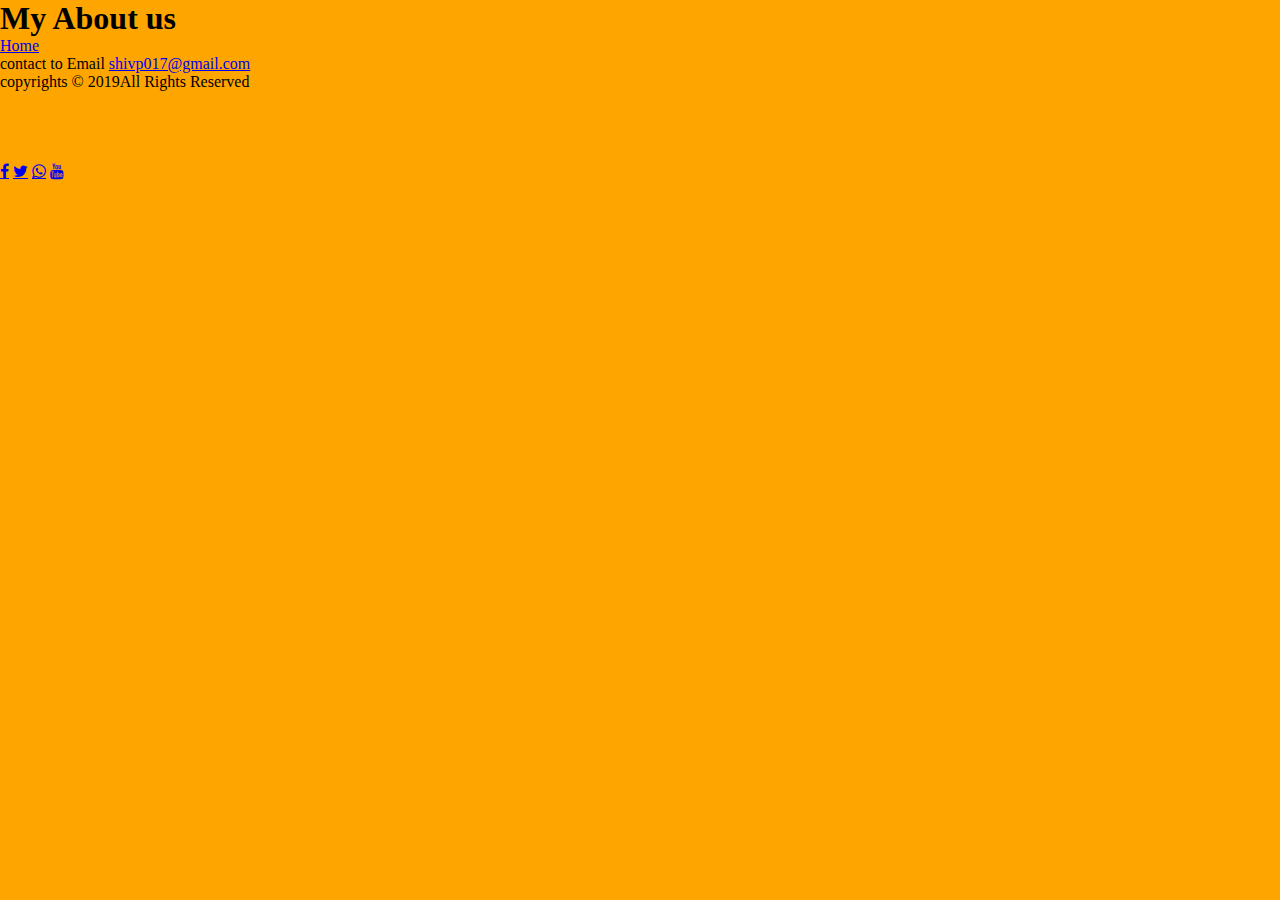
<file: about.html>
<!DOCTYPE html>
<html lang="en">
  <head>
    <meta charset="utf-8">

    <title>About</title>
    <link rel="stylesheet" href="./css/style.css">
  </head>
  <body>

        <div id="branding">
          <h1><span class="highlight">My</span> About us</h1>
        </div>
          <ul>
            <li><a href="index.html">Home</a></li>
          </ul>
      </div>  
          <p class="dark">
            contact to Email <a href="http://www.gmail.com">shivp017@gmail.com</a>
          </p>








          
    <footer>
      <p>copyrights © 2019All Rights Reserved</p>


    <link rel="stylesheet" href="https://cdnjs.cloudflare.com/ajax/libs/font-awesome/4.7.0/css/font-awesome.min.css">
<br>
<br>
<br>
<br>
<div id="social">
<a href="https://www.facebook.com/" class="fa fa-facebook"></a>
<a href="https://www.twitter.com/" class="fa fa-twitter"></a>
<a href="https://www.whatsapp.com/" class="fa fa-whatsapp"></a>
<a href="https://www.youtube.com/" class="fa fa-youtube"></a>
</div>
    </footer>
  </body>
</html>
</file>
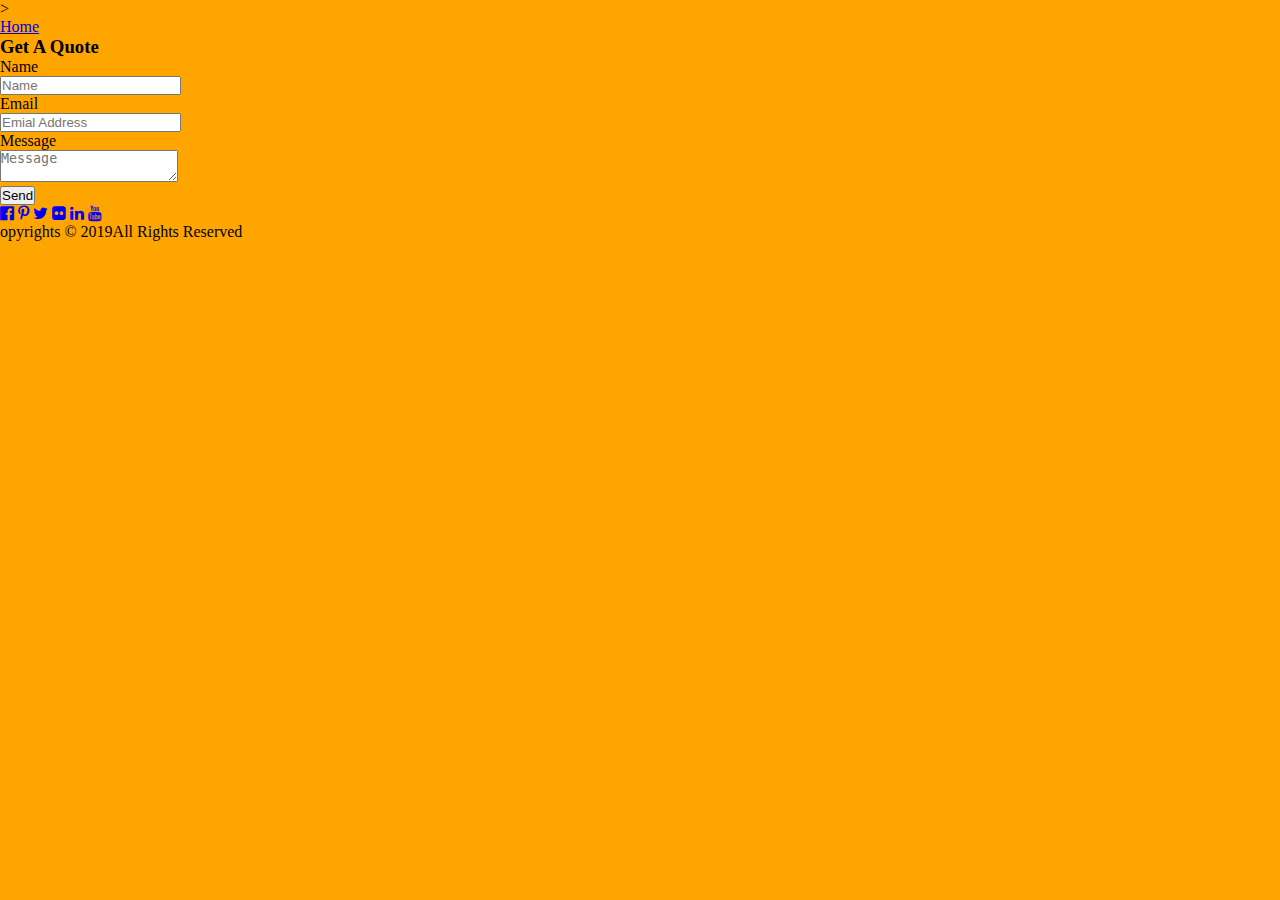
<file: services.html>
<!DOCTYPE html>
<html lang="en">
  <head>
    <meta charset="utf-8">
  
    <title> Services</title>
    <link rel="stylesheet" href="./css/style.css">
  </head>
  <body>
      >
          <ul>
            <li><a href="index.html">Home</a></li>
           </ul>
   
      
  <div class="dark">
    <h3>Get A Quote</h3>
        <form class="quote">
  				<div>
  						<label>Name</label><br>
  						<input type="text" placeholder="Name">
  				</div>
  					<div>
  						<label>Email</label><br>
  						<input type="email" placeholder="Emial Address">
  					</div>
  					<div>
  							<label>Message</label><br>
  							<textarea placeholder="Message"></textarea>
  					</div>
  					<button class="button" type="submit">Send</button>
				</form>
      </div>
   </div>
    </section>

    <footer class="w3-container w3-padding-64 w3-center w3-black w3-xlarge">
  <link rel="stylesheet" href="https://cdnjs.cloudflare.com/ajax/libs/font-awesome/4.6.3/css/font-awesome.min.css">
  <a href="https://www.facebook.com" target="_blank"><i class="fa fa-facebook-official"></i></a>
  <a href="https://in.pinterest.com/" target="_blank"><i class="fa fa-pinterest-p"></i></a>
  <a href="https://twitter.com" target="_blank"><i class="fa fa-twitter"></i></a>
  <a href="https://www.flickr.com/" target="_blank"><i class="fa fa-flickr"></i></a>
  <a href="https://in.linkedin.com/" target="_blank"><i class="fa fa-linkedin"></i></a>
  <a href="https://www.youtube.com/" target="_blank"><i class="fa fa-youtube"></i></a>
      <p>opyrights © 2019All Rights Reserved</p>
    </footer>
  </body>
</html>
</file>
<file: css/style.css>
*{
	margin:0px;
	padding:0px;
}

.bgimage{
	background-image: url('/home/cgi/Downloads/Assignment/img/tt.jpg');
	background-size: 100% 110%;
	background-size: 100% 110%;
	width: 100%;
	height: 100vh;
}

.menu{

	width: 100%;
	height: 100px;
	background-color: rgba(0,0,0,0.5);
}

.leftmenu{
	width: 20%;
	line-height: 100px;
	float: left;
/*	background-color: yellow;*/
}

.leftmenu h4{
	padding-left: 70px;
	font-weight: bold;
	color: white;
	font-size: 22px;
	font-family: 'Montserrat', sans-serif;
	background-image: url('images.jpg');
}


.rightmenu{
	width:70%;
	height: 100px;
	float: right;
/*	background-color: red; */
}

.rightmenu ul{
	margin-left: 200px;
}

.rightmenu ul li {
	font-family: 'Montserrat', sans-serif;
	display: inline-block;
	list-style: none;
	font-size: 15px;
	color:white;
	font-weight: bold;
	line-height: 100px;
	margin-left: 40px;
	text-transform: uppercase;

}

#fisrtlist{
	color: orange;
}

.rightmenu ul li:hover{
	color: orange;
}


.text{
	width: 100%;
	margin-top: 185px;
	text-transform: uppercase;
	text-align: center;
	color:white;
}

.text h4{

	font-size: 14px;
	font-family: 'Open Sans', sans-serif;
}

.text h1{
	font-size:62px;
	font-family: 'Montserrat', sans-serif;
	font-weight: 700px;
	margin:14px 0px;
}

.text h3{
	font-size: 12px;
	font-family: 'Open Sans', sans-serif;
}


#buttonone{
	background-color: white;
	border: none;
	font-size: 12px;
	font-weight: bold;
	text-transform: uppercase;
	line-height: 40px;
	width: 150px;
	font-family: 'Montserrat', sans-serif;
	margin-top: 25px;
	border: 3px solid white;
}

#buttontwo{

	background-color: transparent;
	border: none;
	font-family: 'Montserrat', sans-serif;
	text-transform: uppercase;
	font-weight: bold;
	line-height: 40px;
	border: 3px solid white;
	width: 150px;
}

div.footer Copyrights{

    height: 200px;
    width: 200px;
    margin: auto;
    color: white;
    text-decoration-color: white;
    
}

.social{
width: 200px;
height: 100px;
 margin: auto;
 float: center;
}


div.article {

  margin: auto;
  padding: 10px;
  background-color: white;
}

div.article1{

 color: white;
  margin: auto;
  padding: 10px;
  background-color: black;
}

.footer{
	margin: auto;
	width: auto;
	height: auto;
	display: block;
}

.column {
  flex: 50%;
  padding: 0 4px;
}

.column img {
  margin-top: 8px;
  vertical-align: middle;
}

body{
	background-color: orange;

	
}

.img1{

	width: 35px;
	height: 30px;
}
</file>
